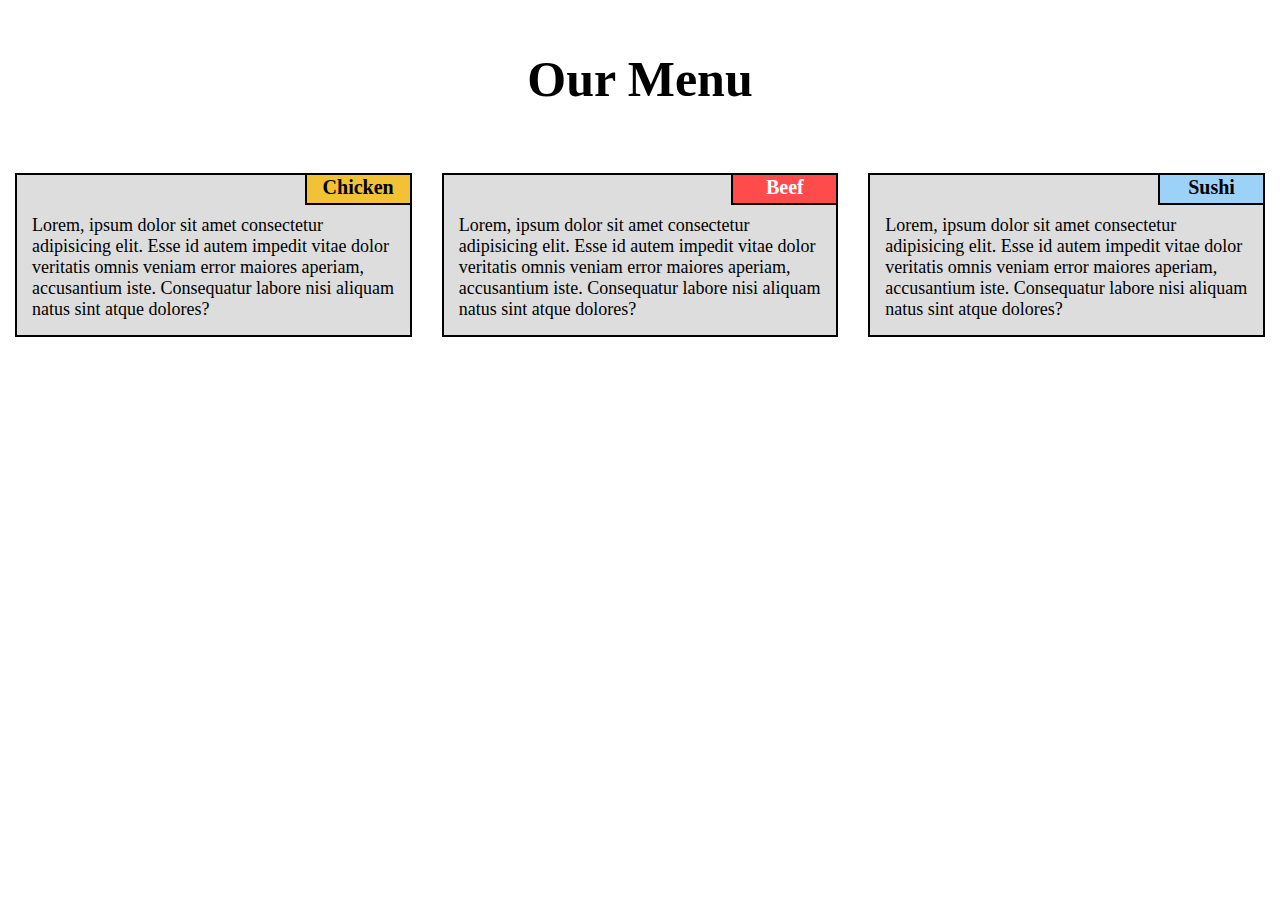
<file: assignment-1/index.html>
<!DOCTYPE html>
<html lang="en">
<head>
    <meta charset="UTF-8">
    <meta http-equiv="X-UA-Compatible" content="IE=edge">
    <meta name="viewport" content="width=device-width, initial-scale=1.0">
    <link rel="stylesheet" href="style.css">
    <link rel="stylesheet" href="responsive.css">
    <title>Restaurant Menu</title>
</head>
<body>
    <section class="restaurant_heading">
        <div class="restaurant_head">
            <h2>Our Menu</h2>
        </div>
        <div class="restaurant_items">
            <div class="single_items_wrapper">
                <div class="dish_higlight">
                    <h4>Chicken</h4>
                </div>
                <p>Lorem, ipsum dolor sit amet consectetur adipisicing elit. Esse id autem impedit vitae dolor veritatis omnis veniam error maiores aperiam, accusantium iste. Consequatur labore nisi aliquam natus sint atque dolores?</p>
            </div>
            <div class="single_items_wrapper">
                <div class="dish_higlight">
                    <h4>Beef</h4>
                </div>
                <p>Lorem, ipsum dolor sit amet consectetur adipisicing elit. Esse id autem impedit vitae dolor veritatis omnis veniam error maiores aperiam, accusantium iste. Consequatur labore nisi aliquam natus sint atque dolores?</p>
            </div>
            <div class="single_items_wrapper">
                <div class="dish_higlight">
                    <h4>Sushi</h4>
                </div>
                <p>Lorem, ipsum dolor sit amet consectetur adipisicing elit. Esse id autem impedit vitae dolor veritatis omnis veniam error maiores aperiam, accusantium iste. Consequatur labore nisi aliquam natus sint atque dolores?</p>
            </div>
        </div>
    </section>
</body>
</html>
</file>
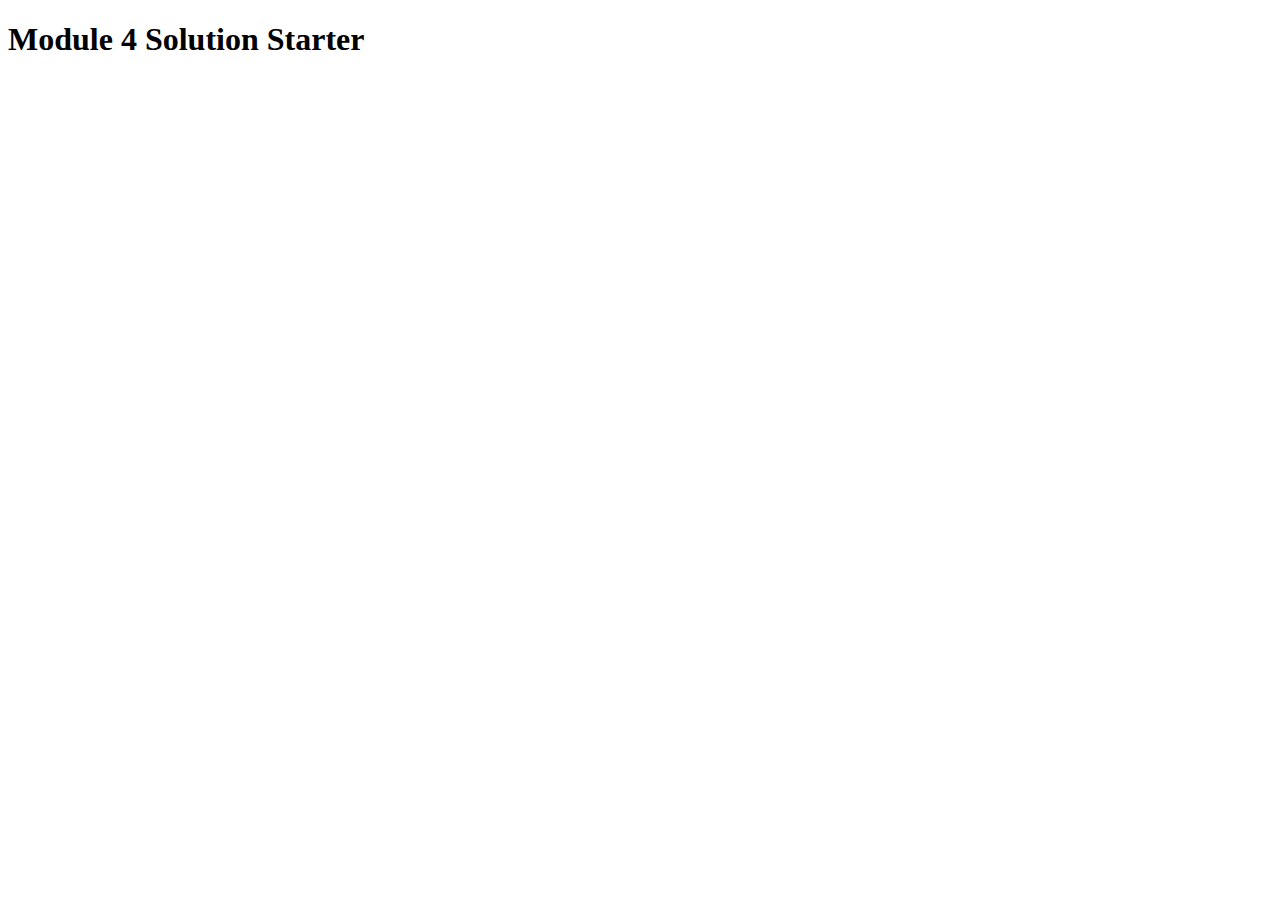
<file: assignment-4/index.html>
<!DOCTYPE html>
<html>
<head>
  <meta charset="utf-8">
  <title>Module 4 Solution Starter</title>
  <script src="SpeakHello.js"></script>
  <script src="SpeakGoodBye.js"></script>
  <script src="script.js"></script>
</head>
<body>
  <h1>Module 4 Solution Starter</h1>
</body>
</html>
</file>
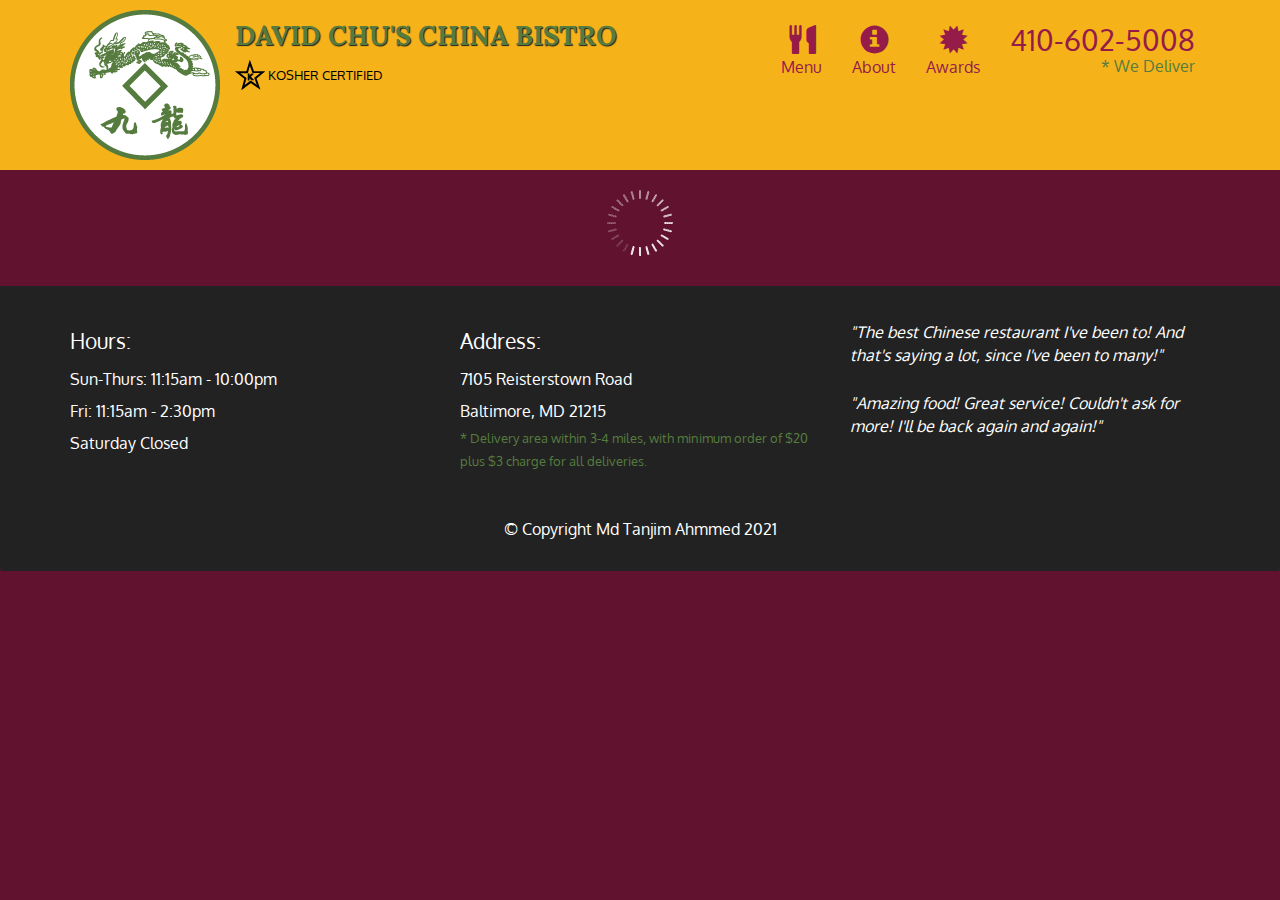
<file: assignment-5/index.html>
<!doctype html>
<html lang="en">
  <head>
    <meta charset="utf-8">
    <meta http-equiv="X-UA-Compatible" content="IE=edge">
    <meta name="viewport" content="width=device-width, initial-scale=1">
    <title>David Chu's China Bistro</title>
    <link rel="stylesheet" href="css/bootstrap.min.css">
    <link rel="stylesheet" href="css/styles.css">
    <link href='https://fonts.googleapis.com/css?family=Oxygen:400,300,700' rel='stylesheet' type='text/css'>
    <link href='https://fonts.googleapis.com/css?family=Lora' rel='stylesheet' type='text/css'>
  </head>
<body>
  <header>
    <nav id="header-nav" class="navbar navbar-default">
      <div class="container">
        <div class="navbar-header">
          <a href="index.html" class="pull-left visible-md visible-lg">
            <div id="logo-img" alt="Logo image"></div>
          </a>

          <div class="navbar-brand">
            <a href="index.html"><h1>David Chu's China Bistro</h1></a>
            <p>
              <img src="images/star-k-logo.png" alt="Kosher certification">
              <span>Kosher Certified</span>
            </p>
          </div>

          <button id="navbarToggle" type="button" class="navbar-toggle collapsed" data-toggle="collapse" data-target="#collapsable-nav" aria-expanded="false">
            <span class="sr-only">Toggle navigation</span>
            <span class="icon-bar"></span>
            <span class="icon-bar"></span>
            <span class="icon-bar"></span>
          </button>
        </div>
        
        <div id="collapsable-nav" class="collapse navbar-collapse">
           <ul id="nav-list" class="nav navbar-nav navbar-right">
            <li id="navHomeButton" class="visible-xs active">
              <a href="index.html">
                <span class="glyphicon glyphicon-home"></span> Home</a>
            </li>
            <li id="navMenuButton">
              <a href="#" onclick="$dc.loadMenuCategories();">
                <span class="glyphicon glyphicon-cutlery"></span><br class="hidden-xs"> Menu</a>
            </li>
            <li>
              <a href="#">
                <span class="glyphicon glyphicon-info-sign"></span><br class="hidden-xs"> About</a>
            </li>
            <li>
              <a href="#">
                <span class="glyphicon glyphicon-certificate"></span><br class="hidden-xs"> Awards</a>
            </li>
            <li id="phone" class="hidden-xs">
              <a href="tel:410-602-5008">
                <span>410-602-5008</span></a><div>* We Deliver</div>
            </li>
          </ul><!-- #nav-list -->
        </div><!-- .collapse .navbar-collapse -->
      </div><!-- .container -->
    </nav><!-- #header-nav -->
  </header>

  <div id="call-btn" class="visible-xs">
    <a class="btn" href="tel:410-602-5008">
    <span class="glyphicon glyphicon-earphone"></span>
    410-602-5008
    </a>
  </div>
  <div id="xs-deliver" class="text-center visible-xs">* We Deliver</div>

  <div id="main-content" class="container"></div>

  <footer class="panel-footer">
    <div class="container">
      <div class="row">
        <section id="hours" class="col-sm-4">
          <span>Hours:</span><br>
          Sun-Thurs: 11:15am - 10:00pm<br>
          Fri: 11:15am - 2:30pm<br>
          Saturday Closed
          <hr class="visible-xs">
        </section>
        <section id="address" class="col-sm-4">
          <span>Address:</span><br>
          7105 Reisterstown Road<br>
          Baltimore, MD 21215
          <p>* Delivery area within 3-4 miles, with minimum order of $20 plus $3 charge for all deliveries.</p>
          <hr class="visible-xs">
        </section>
        <section id="testimonials" class="col-sm-4">
          <p>"The best Chinese restaurant I've been to! And that's saying a lot, since I've been to many!"</p>
          <p>"Amazing food! Great service! Couldn't ask for more! I'll be back again and again!"</p>
        </section>
      </div>
      <div class="text-center">&copy; Copyright Md Tanjim Ahmmed 2021</div>
    </div>
  </footer>

  <!-- jQuery (Bootstrap JS plugins depend on it) -->
  <script src="js/jquery-2.1.4.min.js"></script>
  <script src="js/bootstrap.min.js"></script>
  <script src="js/ajax-utils.js"></script>
  <script src="js/script.js"></script>
</body>
</html>
</file>
<file: assignment-1/style.css>
* {
    box-sizing: border-box;
    margin: 0;
    padding: 0;
}

/* header css */
.restaurant_head h2 {
    text-align: center;
    font-size: 50px;
    padding-top: 50px;
    padding-bottom: 50px;
    font-weight: 600;
    text-decoration: none;
    color: #000;
}

/* dishes box css */
.restaurant_items {
    display: flex;
    align-items: center;
    justify-content: space-between;
    position: relative;
}

.restaurant_items .single_items_wrapper {background-color: #ddd;border: 2px solid #000;position: relative;z-index: 1;padding-top: 40px;padding-left: 15px;padding-right: 15px;padding-bottom: 15px;margin: 15px;}

.restaurant_items .single_items_wrapper p {
    font-size: 18px;
    font-weight: 400;
}

.restaurant_items .single_items_wrapper .dish_higlight h4 {
    position: absolute;
    right: 0;
    top: 0;
    width: 105px;
    height: 30px;
    background: #f2c135;
    text-align: center;
    border-left: 2px solid #000;
    border-bottom: 2px solid #000;
    line-height: 25px;
    font-weight: 800;
    font-size: 20px;
}


.restaurant_items .single_items_wrapper:nth-child(2) .dish_higlight h4 {
    color: #fff;
    background-color: #ff4b4b;
}

.restaurant_items .single_items_wrapper:nth-child(3) .dish_higlight h4 {
    background-color: #9dd2f8;
}
</file>
<file: assignment-1/responsive.css>
/* Laptop Layout: 1200px. */
@media only screen and (min-width: 1200px) and (max-width: 1500px) { 
    
    
}
/* Medium Layout: 992px. */
@media only screen and (min-width: 992px) and (max-width: 1200px) { 
    
}
/* Tablet & mobile Layout: 768px. */
@media only screen and (max-width: 991px) { 
    .single_items_wrapper:nth-child(3) {
        position: absolute;
        top: 100%;
    }
    
}

/* Tablet Layout: 768px. */
@media only screen and (min-width: 768px) and (max-width: 991px) { 
    
}
/* Mobile Layout: 320px. */
@media only screen and (max-width: 767px) { 
    .restaurant_items {
        display: inline-block;
    }
    
    
}
/* Wide Mobile Layout: 480px. */
@media only screen and (min-width: 480px) and (max-width: 767px) { 
    
}

@media (max-width: 575.98px){
    
}
</file>
<file: assignment-5/css/styles.css>
body {
  font-size: 16px;
  color: #fff;
  background-color: #61122f;
  font-family: 'Oxygen', sans-serif;
}

/** HEADER **/
#header-nav {
  background-color: #f6b319;
  border-radius: 0;
  border: 0;
}

#logo-img {
  background: url('../images/restaurant-logo_large.png') no-repeat;
  width: 150px;
  height: 150px;
  margin: 10px 15px 10px 0;
}

.navbar-brand {
  padding-top: 25px;
}
.navbar-brand h1 { /* Restaurant name */
  font-family: 'Lora', serif;
  color: #557c3e;
  font-size: 1.5em;
  text-transform: uppercase;
  font-weight: bold;
  text-shadow: 1px 1px 1px #222;
  margin-top: 0;
  margin-bottom: 0;
  line-height: .75;
}
.navbar-brand a:hover, .navbar-brand a:focus {
  text-decoration: none;
}
.navbar-brand p { /* Kosher cert */
  color: #000;
  text-transform: uppercase;
  font-size: .7em;
  margin-top: 15px;
}
.navbar-brand p span { /* Star-K */
  vertical-align: middle;
}

#nav-list {
  margin-top: 10px;
}
#nav-list a {
  color: #951C49;
  text-align: center;
}
#nav-list a:hover {
  background: #E7E7E7;
}
#nav-list a span {
  font-size: 1.8em;
}

#phone {
  margin-top: 5px;
}
#phone a { /* Phone number */
  text-align: right;
  padding-bottom: 0;
}
#phone div { /* We Deliver */
  color: #557c3e;
  text-align: right;
  padding-right: 15px;
}

.navbar-header button.navbar-toggle, .navbar-header .icon-bar {
  border: 1px solid #61122f;
}
.navbar-header button.navbar-toggle {
  clear: both;
  margin-top: -30px;
}
/* END HEADER */

/* FOOTER */
.panel-footer {
  margin-top: 30px;
  padding-top: 35px;
  padding-bottom: 30px;
  background-color: #222;
  border-top: 0;
}
.panel-footer div.row {
  margin-bottom: 35px;
}
#hours, #address {
  line-height: 2;
}
#hours > span, #address > span {
  font-size: 1.3em;
}
#address p {
  color: #557c3e;
  font-size: .8em;
  line-height: 1.8;
}
#testimonials {
  font-style: italic;
}
#testimonials p:nth-child(2) {
  margin-top: 25px;
}
/* END FOOTER */



/* HOME PAGE */
.container .jumbotron {
  box-shadow: 0 0 50px #3F0C1F;
  border: 2px solid #3F0C1F;
}

#menu-tile, #specials-tile, #map-tile {
  height: 250px;
  width: 100%;
  margin-bottom: 15px;
  position: relative;
  border: 2px solid #3F0C1F;
  overflow: hidden;
}
#menu-tile:hover, #specials-tile:hover, #map-tile:hover {
  box-shadow: 0 1px 5px 1px #cccccc;
}
#menu-tile {
  background: url('../images/menu-tile.jpg') no-repeat;
  background-position: center;
}
#specials-tile {
  background: url('../images/specials-tile.jpg') no-repeat;
  background-position: center;
}
#menu-tile span, #specials-tile span, #map-tile span {
  position: absolute;
  bottom: 0;
  right: 0;
  width: 100%;
  text-align: center;
  font-size: 1.6em;
  text-transform: uppercase;
  background-color: #000;
  color: #fff;
  opacity: .8;
}
/* END HOME PAGE */

/* MENU CATEGORIES PAGE */
.category-tile { 
  position: relative;
  border: 2px solid #3F0C1F;
  overflow: hidden;
  width: 200px;
  height: 200px;
  margin: 0 auto 15px;
}
.category-tile span {
  position: absolute;
  bottom: 0;
  right: 0;
  width: 100%;
  text-align: center;
  font-size: 1.2em;
  text-transform: uppercase;
  background-color: #000;
  color: #fff;
  opacity: .8;
}
.category-tile:hover {
  box-shadow: 0 1px 5px 1px #cccccc;
}

#menu-categories-title + div {
  margin-bottom: 50px;
}
/* END MENU CATEGORIES PAGE */

/* SINGLE CATEGORY PAGE */
.menu-item-tile {
  margin-bottom: 25px;
}
.menu-item-tile hr {
  width: 80%;
}
.menu-item-tile .menu-item-price {
  font-size: 1.1em;
  text-align: right;
  margin-top: -15px;
  margin-right: -15px;
}
.menu-item-tile .menu-item-price span {
  font-size: .6em;
}
.menu-item-photo {
  position: relative;
  border: 2px solid #3F0C1F; 
  overflow: hidden;
  padding: 0;
  margin-right: -15px;
  margin-left: auto;
  margin-bottom: 20px;
  max-width: 250px;
}
.menu-item-photo div {
  position: absolute;
  bottom: 0;
  right: 0;
  width: 80px;
  background-color: #557c3e;
  text-align: center;
}
.menu-item-description {
  padding-right: 30px;
}
h3.menu-item-title {
  margin: 0 0 10px;
}
.menu-item-details {
  font-size: .9em;
  font-style: italic;
}
/* END SINGLE CATEGORY PAGE */


/********** Large devices only **********/
@media (min-width: 1200px) {
  .container .jumbotron {
    background: url('../images/jumbotron_1200.jpg') no-repeat;
    height: 675px;
  }
}

/********** Medium devices only **********/
@media (min-width: 992px) and (max-width: 1199px) {
  /* Header */
  #logo-img {
    background: url('../images/restaurant-logo_medium.png') no-repeat;
    width: 100px;
    height: 100px;
    margin: 5px 5px 5px 0;
  }
  /* End Header */

  /* Home Page */
  .container .jumbotron {
    background: url('../images/jumbotron_992.jpg') no-repeat;
    height: 558px;
  }
  /* End Home Page */
}

/********** Small devices only **********/
@media (min-width: 768px) and (max-width: 991px) {
  /* Home Page */
  .container .jumbotron {
    background: url('../images/jumbotron_768.jpg') no-repeat;
    height: 432px;
  }
  /* End Home Page */
}

/********** Extra small devices only **********/
@media (max-width: 767px) {
  /* Header */
  .navbar-brand {
    padding-top: 10px;
    height: 80px;
  }
  .navbar-brand h1 { /* Restaurant name */
    padding-top: 10px;
    font-size: 5vw; /* 1vw = 1% of viewport width */
  }
  .navbar-brand p { /* Kosher cert */
    font-size: .6em;
    margin-top: 12px;
  }
  .navbar-brand p img { /* Star-K */
    height: 20px;
  }

  #collapsable-nav a { /* Collapsed nav menu text */
    font-size: 1.2em;
  }
  #collapsable-nav a span { /* Collapsed nav menu glyph */
    font-size: 1em;
    margin-right: 5px;
  }

  #call-btn > a {
    font-size: 1.5em;
    display: block;
    margin: 0 20px;
    padding: 10px;
    border: 2px solid #fff;
    background-color: #f6b319;
    color: #951c49;
  }
  #xs-deliver {
    margin-top: 5px;
    font-size: .7em;
    letter-spacing: .1em;
    text-transform: uppercase;
  }
  /* End Header */

  /* Footer */
  .panel-footer section {
    margin-bottom: 30px;
    text-align: center;
  }
  .panel-footer section:nth-child(3) {
    margin-bottom: 0; /* margin already exists on the whole row */
  }
  .panel-footer section hr {
    width: 50%;
  }
  /* End Footer */

  /* Home Page */
  .container .jumbotron {
    margin-top: 30px;
    padding: 0;
  }
  #menu-tile, #specials-tile {
    width: 360px;
    margin: 0 auto 15px;
  }

  .menu-item-photo {
    margin-right: auto;
  }
  .menu-item-tile .menu-item-price {
    text-align: center;
  }
  .menu-item-description {
    text-align: center;;
  }
}


/********** Super extra small devices Only :-) (e.g., iPhone 4) **********/
@media (max-width: 479px) {
  /* Header */
  .navbar-brand h1 { /* Restaurant name */
    padding-top: 5px;
    font-size: 6vw;
  }
  /* End Header */
  
  /* Home page */
  #menu-tile, #specials-tile {
    width: 280px;
    margin: 0 auto 15px;
  }

  .col-xxs-12 {
    position: relative;
    min-height: 1px;
    padding-right: 15px;
    padding-left: 15px;
    float: left;
    width: 100%;
  }
}
</file>
